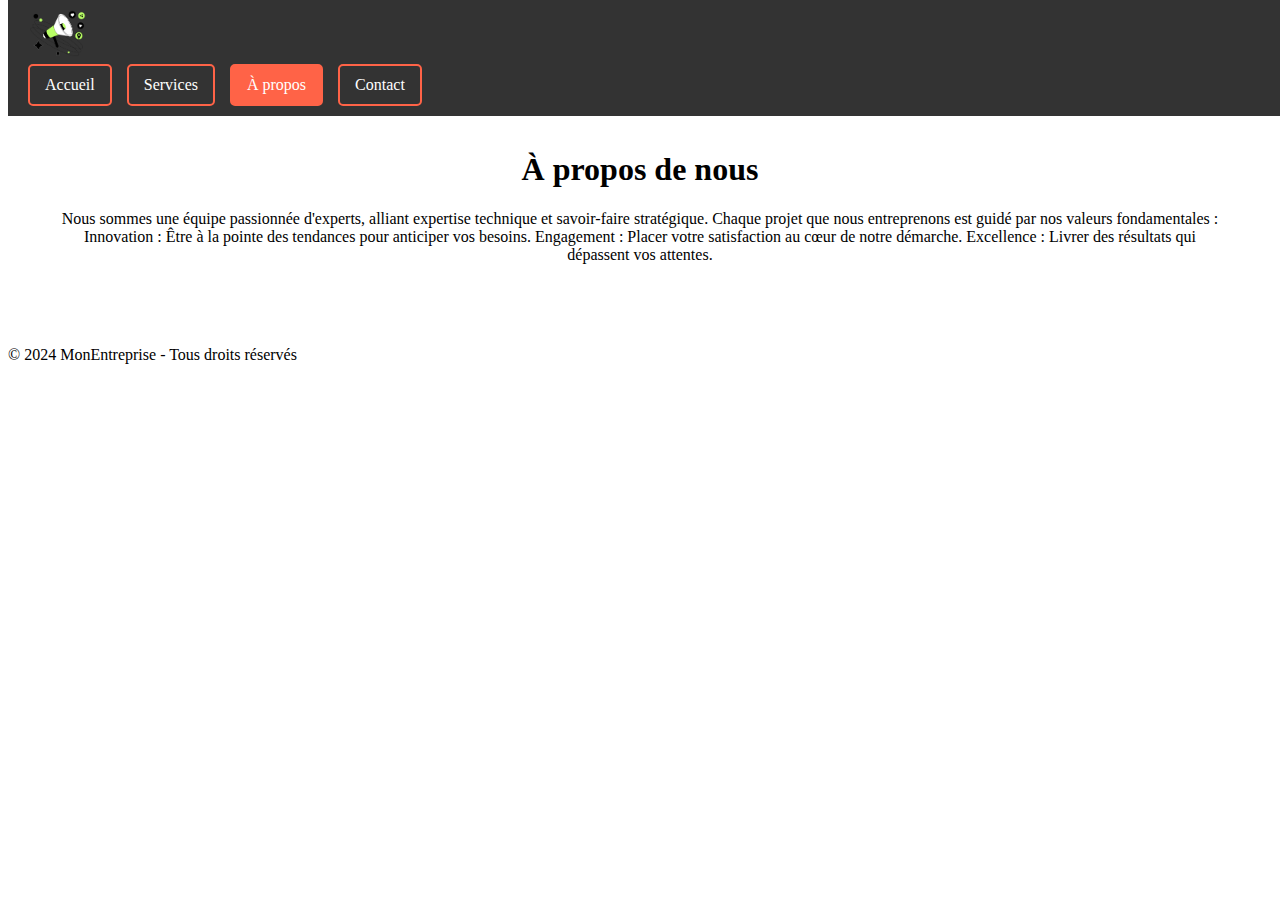
<file: about.html>
<!DOCTYPE html>
<html lang="fr">
<head>
    <meta charset="UTF-8">
    <meta name="viewport" content="width=device-width, initial-scale=1.0">
    <title>À propos - MonEntreprise</title>
    <link rel="stylesheet" href="styles/nav.css">
    <link rel="stylesheet" href="styles/about.css">
</head>
<body>
    <header>
        <nav>
            <div class="logo">
                <a href="index.html">
                    <img src="logo.png" alt="Logo MonEntreprise">
                </a>
            </div>
            <ul class="menu">
                <li><a href="index.html">Accueil</a></li>
                <li><a href="services.html">Services</a></li>
                <li><a href="about.html" class="active">À propos</a></li>
                <li><a href="contact.html">Contact</a></li>
            </ul>
        </nav>
    </header>

    <main>
        <section id="about" class="section-apropos">
            <h1>À propos de nous</h1>
            <p>Nous sommes une équipe passionnée d'experts, alliant expertise technique et savoir-faire stratégique. Chaque projet que nous entreprenons est guidé par nos valeurs fondamentales :

                Innovation : Être à la pointe des tendances pour anticiper vos besoins.
                Engagement : Placer votre satisfaction au cœur de notre démarche.
                Excellence : Livrer des résultats qui dépassent vos attentes.</p>
        </section>
    </main>

    <footer>
        <p>&copy; 2024 MonEntreprise - Tous droits réservés</p>
    </footer>
</body>
</html>
</file>
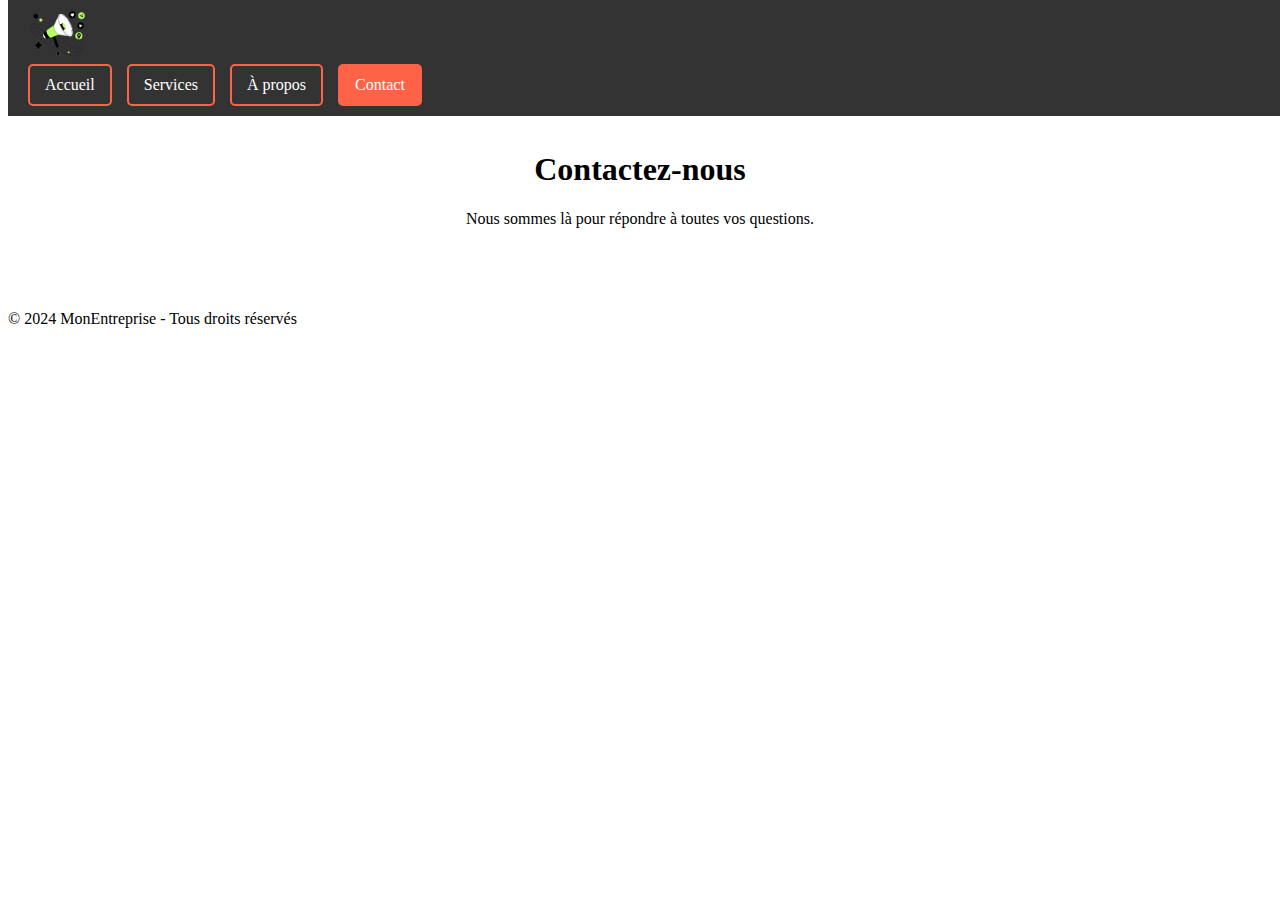
<file: contact.html>
<!DOCTYPE html>
<html lang="fr">
<head>
    <meta charset="UTF-8">
    <meta name="viewport" content="width=device-width, initial-scale=1.0">
    <title>Contact - MonEntreprise</title>
    <link rel="stylesheet" href="styles/nav.css">
    <link rel="stylesheet" href="styles/contact.css">
</head>
<body>
    <header>
        <nav>
            <div class="logo">
                <a href="index.html">
                    <img src="logo.png" alt="Logo MonEntreprise">
                </a>
            </div>
            <ul class="menu">
                <li><a href="index.html">Accueil</a></li>
                <li><a href="services.html">Services</a></li>
                <li><a href="about.html">À propos</a></li>
                <li><a href="contact.html" class="active">Contact</a></li>
            </ul>
        </nav>
    </header>

    <main>
        <section id="contact" class="section-contact">
            <h1>Contactez-nous</h1>
            <p>Nous sommes là pour répondre à toutes vos questions.</p>
        </section>
    </main>

    <footer>
        <p>&copy; 2024 MonEntreprise - Tous droits réservés</p>
    </footer>
</body>
</html>
</file>
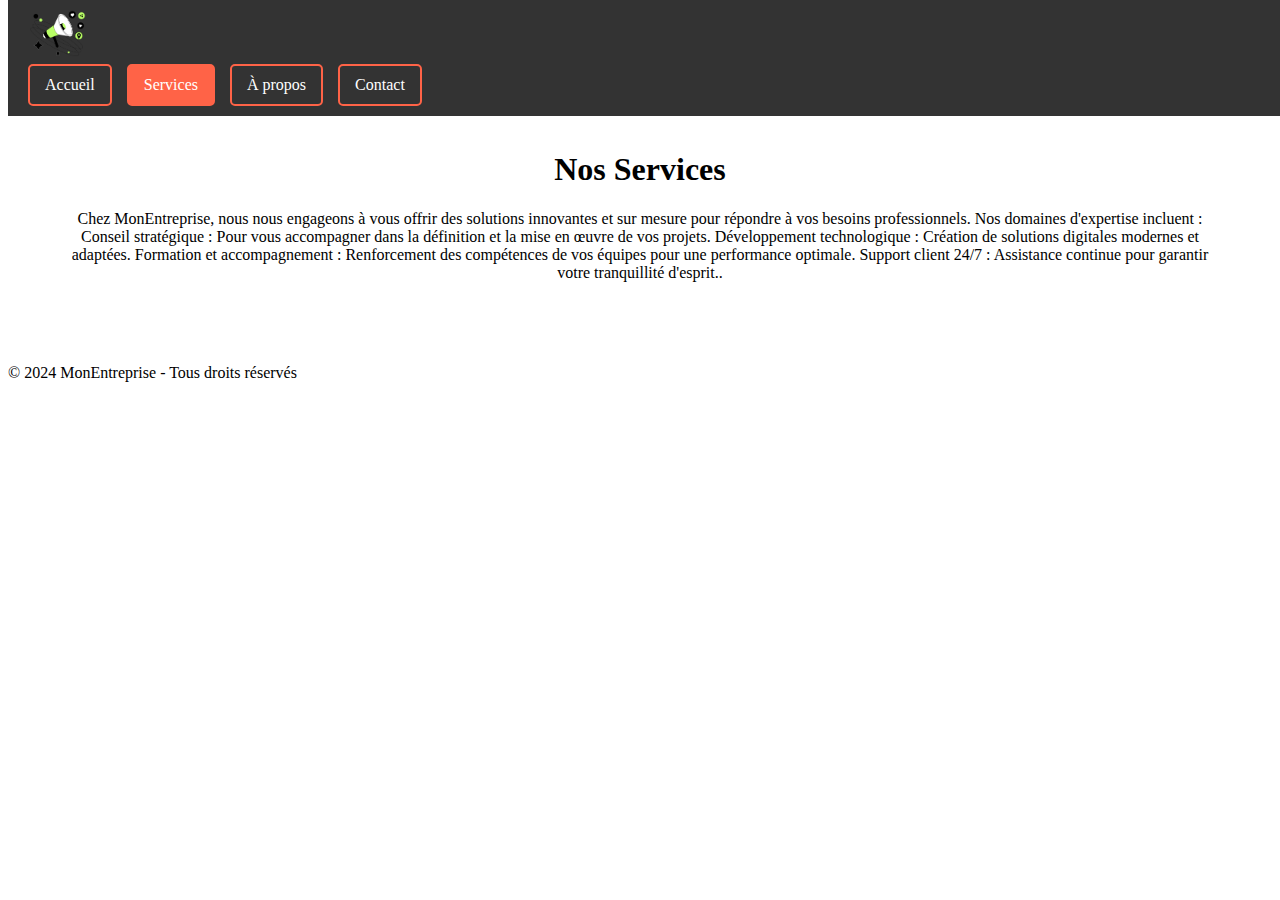
<file: services.html>
<!DOCTYPE html>
<html lang="fr">
<head>
    <meta charset="UTF-8">
    <meta name="viewport" content="width=device-width, initial-scale=1.0">
    <title>Services - MonEntreprise</title>
    <link rel="stylesheet" href="styles/nav.css">
    <link rel="stylesheet" href="styles/services.css">
</head>
<body>
    <header>
        <nav>
            <div class="logo">
                <a href="index.html">
                    <img src="logo.png" alt="Logo MonEntreprise">
                </a>
            </div>
            <ul class="menu">
                <li><a href="index.html">Accueil</a></li>
                <li><a href="services.html" class="active">Services</a></li>
                <li><a href="about.html">À propos</a></li>
                <li><a href="contact.html">Contact</a></li>
            </ul>
        </nav>
    </header>

    <main>
        <section id="services" class="section-services">
            <h1>Nos Services</h1>
            <p>Chez MonEntreprise, nous nous engageons à vous offrir des solutions innovantes et sur mesure pour répondre à vos besoins professionnels.
                Nos domaines d'expertise incluent :
                
                Conseil stratégique : Pour vous accompagner dans la définition et la mise en œuvre de vos projets.
                Développement technologique : Création de solutions digitales modernes et adaptées.
                Formation et accompagnement : Renforcement des compétences de vos équipes pour une performance optimale.
                Support client 24/7 : Assistance continue pour garantir votre tranquillité d'esprit..</p>
        </section>
    </main>

    <footer>
        <p>&copy; 2024 MonEntreprise - Tous droits réservés</p>
    </footer>
</body>
</html>
</file>
<file: styles/nav.css>
header {
    background-color: #333;
    padding: 10px 20px;
    position: fixed;
    width: 100%;
    top: 0;
    z-index: 1000;
    display: flex;
    justify-content: space-between;
    align-items: center;
}

header .logo img {
    height: 50px;
    width: auto;
}

header .menu {
    list-style: none;
    display: flex;
    gap: 15px;
    margin: 0;
    padding: 0;
}

header .menu li a {
    display: block;
    color: #fff;
    text-decoration: none;
    padding: 10px 15px;
    border: 2px solid #ff6347;
    border-radius: 5px;
    transition: background-color 0.3s, color 0.3s, border-color 0.3s;
}

header .menu li a:hover {
    background-color: #ff6347;
    color: #fff;
    border-color: #ff6347;
}

header .menu li a.active {
    background-color: #ff6347;
    color: #fff;
}
</file>
<file: styles/about.css>
body {
    margin-top: 80px;
}

.section-apropos {
    text-align: center;
    padding: 50px;
}
</file>
<file: styles/contact.css>
body {
    margin-top: 80px;
}

.section-contact {
    text-align: center;
    padding: 50px;
}
</file>
<file: styles/services.css>
body {
    margin-top: 80px;
}

.section-services {
    text-align: center;
    padding: 50px;
}
</file>
